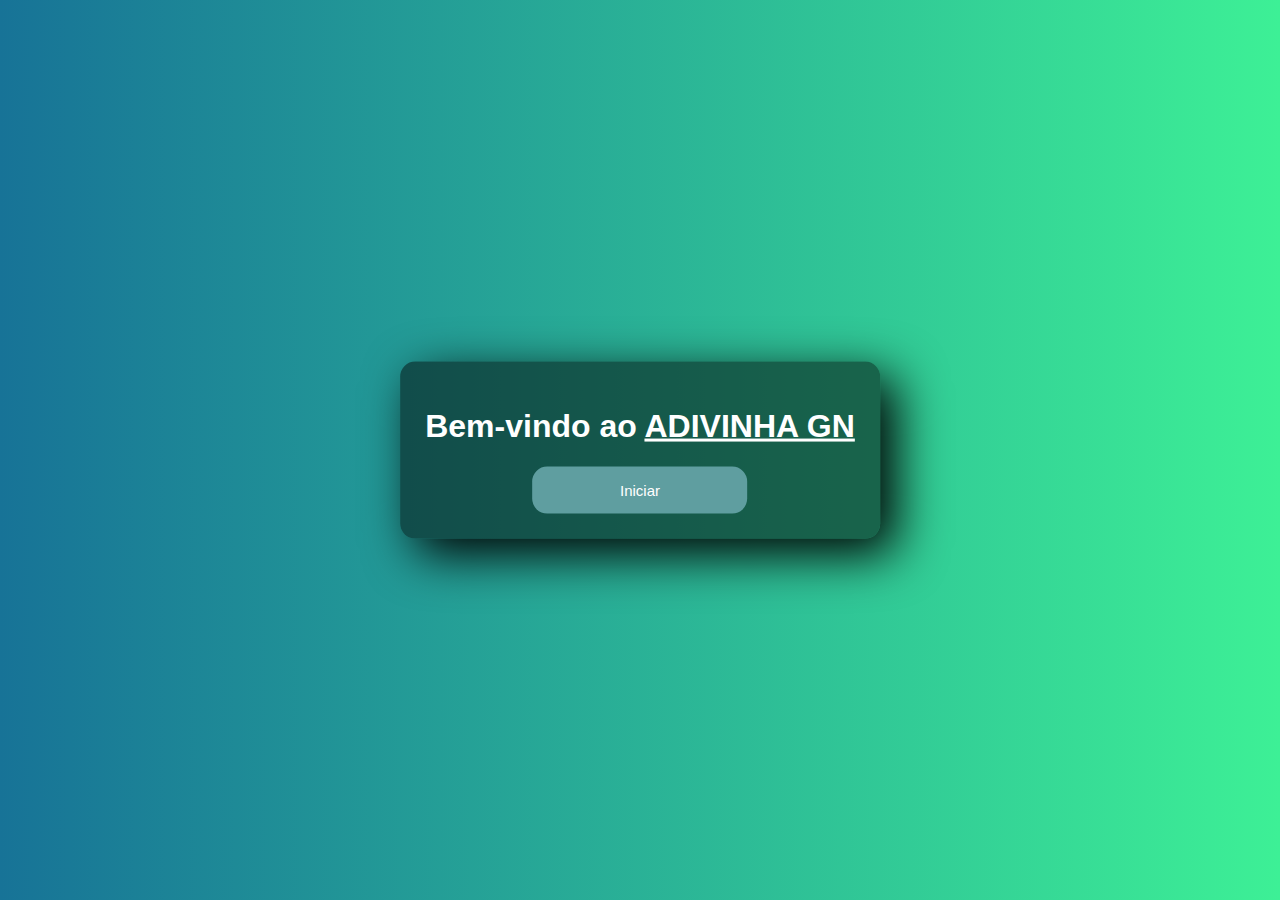
<file: tarefas-upf/jogo-adivinha/index.html>
<!DOCTYPE html>
<html lang="en">
<head>
    <meta charset="UTF-8">
    <meta http-equiv="X-UA-Compatible" content="IE=edge">
    <meta name="viewport" content="width=device-width, initial-scale=1.0">
    <title>Jogo do Adivinha | GN</title>
    <style>
        body{
            font-family:'Trebuchet MS', 'Lucida Sans Unicode', 'Lucida Grande', 'Lucida Sans', Arial, sans-serif;
            text-align: center;
            color: #fff;
            background-image: linear-gradient(to right, rgb(23, 115, 151), rgb(61, 240, 150));
        }
        .box-start,
        .box-choose,
        .box-nivel,
        .box-game,
        .box-finish{
            position: absolute;
            top: 50%;
            left: 50%;
            transform: translate(-50%,-50%);
            background-color: rgba(0, 0, 0, 0.5);
            padding: 25px;
            border-radius: 15px;
            box-shadow: 15px 15px 50px black;
        }
        .btn-start,
        .btn-nivel,
        .btn-aposta{
            border: none;
            outline: none;
            padding: 15px;
            background-color: cadetblue;
            font-size: 15px;
            color: white;
            cursor: pointer;
            border-radius: 15px;
        }
        .btn-start{
            width: 50%;
        }
        .btn-start:hover,
        .btn-nivel:hover,
        .btn-aposta:hover{
            background-color: cornflowerblue;

        }
        .box-choose,
        .box-nivel,
        .box-game,
        .box-finish{
            display: none;
        }
        .btn-play,
        .btn-reiniciar{
            border: none;
            border-radius: 15px;
            outline: none;
            color: white;
            padding: 15px;
            cursor: pointer;
            background-color: crimson;
        }
        .btn-play:hover,
        .btn-reiniciar:hover{
            background-color: darkred;
        }
        #aposta{
            border: none;
            background-color: rgba(0, 0, 0, 0.5);
            color: white;
            outline: none;
            padding: 15px;
            border-radius: 10px;
            font-size: 15px;
        }
    </style>
</head>
<body>
    <div class="box-start">
        <h1>Bem-vindo ao <u>ADIVINHA GN</u></h1>
        <button onclick="start()" class="btn-start">Iniciar</button>
    </div>
    <div class="box-choose">
        <h1 id="text-choose"></h1>
        <h3>Escolha um nível:</h3>
        <button class="btn-nivel" onclick="nivel(1)" title="15 TENTATIVAS">EASY</button>
        <button class="btn-nivel" onclick="nivel(2)" title="10 TENTATIVAS">MEDIUM</button>
        <button class="btn-nivel" onclick="nivel(3)" title="5 TENTATIVAS">HARD</button>
    </div>
    <div class="box-nivel">
        <h1 id="text-nivel"></h1>
        <h3 id="tempo-start"></h3>
    </div>
    <div class="box-game">
        <h1>Escolha um número entre 1 e 100:</h1>
        <input type="number" placeholder="Digite um número aqui" id="aposta">
        <button onclick="game()" class="btn-aposta">Enviar</button>
        <h3 id="numTentativas"></h3>
        <h3 id="status"></h3>
        <h3 id="pontos-reiniciar"></h3>
        <button class="btn-reiniciar" onclick="reiniciar()">Reiniciar jogo</button>
    </div>
    <div class="box-finish">
        <h1>Parabéns!! Você acertou</h1>
        <h2 id="text-pontos"></h2>
        <h2 id="text-numCerto"></h2>
        <h2 id="text-tentativas"></h2>
        <button class="btn-reiniciar" onclick="reiniciar()">Reiniciar jogo</button>
    </div>
    <!-- Jogo da adivinhação -->
    <!-- O número informado, é maior que o número à ser adivinhado -->
    <!-- O número informado, é menor que o número à ser adivinhado -->
    <!-- Parabéns você acertou -->
    <!-- Game over -->
    <!-- Tantas tentativas -->
    <!-- Níveis -> fácil 15 tentativas -> médio -> 10 tentativas -> hard -> 5 tentativas -->
    <!-- Informar o nome no início -->
    <!-- Mostrar quantas tentivas o cara tentou -->
    <!-- Mostrar quantos pontos -->
    <!-- Fazer um ranking -->
    <!-- Fazer fases, escolher um número entre 1 e 10, depois entre 1 e 30, depois entre 1 e 50 e por último entre 1 e 100 -->
</body>
</html>
<script>
    var aleatoryNumber;
    var nivelText;
    var tentativas;
    var tentativasTotal;
    var name;
    var aposta;
    var contagem = 0;
    function start() {
        window.name = prompt('Qual o seu nome ?');
        console.log(name);
        if(name == 'null' || name == null)
        {
            alert('Você só inicia o jogo quando digitar um nome!');
        }
        else if(name == '')
        {
            alert('Favor digite um nome!');
        }
        else
        {
            document.querySelector('.box-start').style.display = 'none';
            document.querySelector('.box-choose').style.display = 'block';
            document.querySelector('#text-choose').innerHTML = ('Olá ' + name + '! Muito bom ter você aqui ;)');
        }
    }
    function nivel(data)
    {
        if(data == 1)
        {
            // Fácil
            window.nivelText = 'EASY';
            window.tentativas = 15;
            window.tentativasTotal = 15;
        }
        else if(data == 2)
        {
            // Médio
            window.nivelText = 'MEDIUM';
            window.tentativas = 10;
            window.tentativasTotal = 10;
        }
        else
        {
            // Difícil
            window.nivelText = 'HARD';
            window.tentativas = 5;
            window.tentativasTotal = 5;
        }
        document.querySelector('.box-choose').style.display = 'none';
        document.querySelector('.box-nivel').style.display = 'block';
        document.querySelector('#text-nivel').innerHTML = ('Nível ' + nivelText + '! Você terá: ' + tentativas + ' tentativas ;)');
        var tempo = 3;
        var intervalo = setInterval(function(){
            console.log(tempo);
            document.querySelector('#tempo-start').innerHTML = 'Começando em: ' + tempo;
            tempo -= 1;
            if(tempo == -1)
            {
                document.querySelector('.box-nivel').style.display = 'none';
                document.querySelector('.box-game').style.display = 'block';
                document.querySelector('#numTentativas').innerHTML = ('Você ainda tem ' + tentativas + ' tentativas');
                clearInterval(intervalo);
                window.aleatoryNumber = 1 + Math.floor(Math.random() * 100);
                console.log('Número a ser acertado: ' + aleatoryNumber);
            }
        },1000);
    }
    function reiniciar()
    {
        window.aleatoryNumber= null;
        window.contagem = 0;
        window.nivelText = null;
        window.tentativas = null;
        window.aposta = document.querySelector('#aposta').value = '';
        document.querySelector('#status').innerHTML = '';
        document.querySelector('.box-game').style.display = 'none';
        document.querySelector('.box-finish').style.display = 'none';
        document.querySelector('.box-choose').style.display = 'block';
    }
    function game()
    {
        window.aposta = document.querySelector('#aposta').value;
        var status = document.querySelector('#status');
        var numTentativas = document.querySelector('#numTentativas');
        numTentativas.innerHTML = ('Você ainda tem ' + tentativas + ' tentativas');
        if(aposta == null || aposta == '')
        {
            alert('Digite um número!')
        }
        else if(aposta > 100)
        {
            alert('Digite um número menor que 101');
        }
        else if(aposta < 1)
        {
            alert('Digite um número maior que 0')
        }
        else
        {
            if(tentativas == 1)
            {
                status.innerHTML = 'Game over! Acabou as tentativas ;(';
                numTentativas.innerHTML = '';
                document.querySelector('.btn-reiniciar').style.display = 'none';
                document.querySelector('#pontos-reiniciar').innerHTML = 'Pontuação: 0';
            }
            else
            {
                tentativas -= 1;
                window.contagem += 1;
                if(aposta == aleatoryNumber)
                {
                    window.contagem -= 1;
                    var erroTent = tentativasTotal - contagem;
                    var pontuacao = (erroTent*100)/tentativasTotal;
                    document.querySelector('.box-game').style.display = 'none';
                    document.querySelector('.box-finish').style.display = 'block';
                    document.querySelector('#text-pontos').innerHTML = 'Pontuação: ' + pontuacao.toFixed(0) + '/100';
                    document.querySelector('#text-numCerto').innerHTML = 'Número correto: ' + aleatoryNumber;
                    document.querySelector('#text-tentativas').innerHTML = 'Erros: ' + contagem;
                    document.querySelector('#text-tentativas').style.color = 'red';
                    
                }
                else if(aposta > aleatoryNumber)
                {
                    status.innerHTML = 'ERROU! Digite um número menor';
                    status.style.color = 'blue';
                }
                else
                {
                    status.innerHTML = 'ERROU! Digite um número maior';
                    status.style.color = 'red';
                }
                numTentativas.innerHTML = ('Você ainda tem ' + tentativas + ' tentativas');
                console.log('Nível: ' + nivelText + ' | Tentativas: ' + tentativas + ' | Número a ser acertado: ' + aleatoryNumber);
                console.log('Aposta: ' + aposta);
            }
        }
    }
</script>
</file>
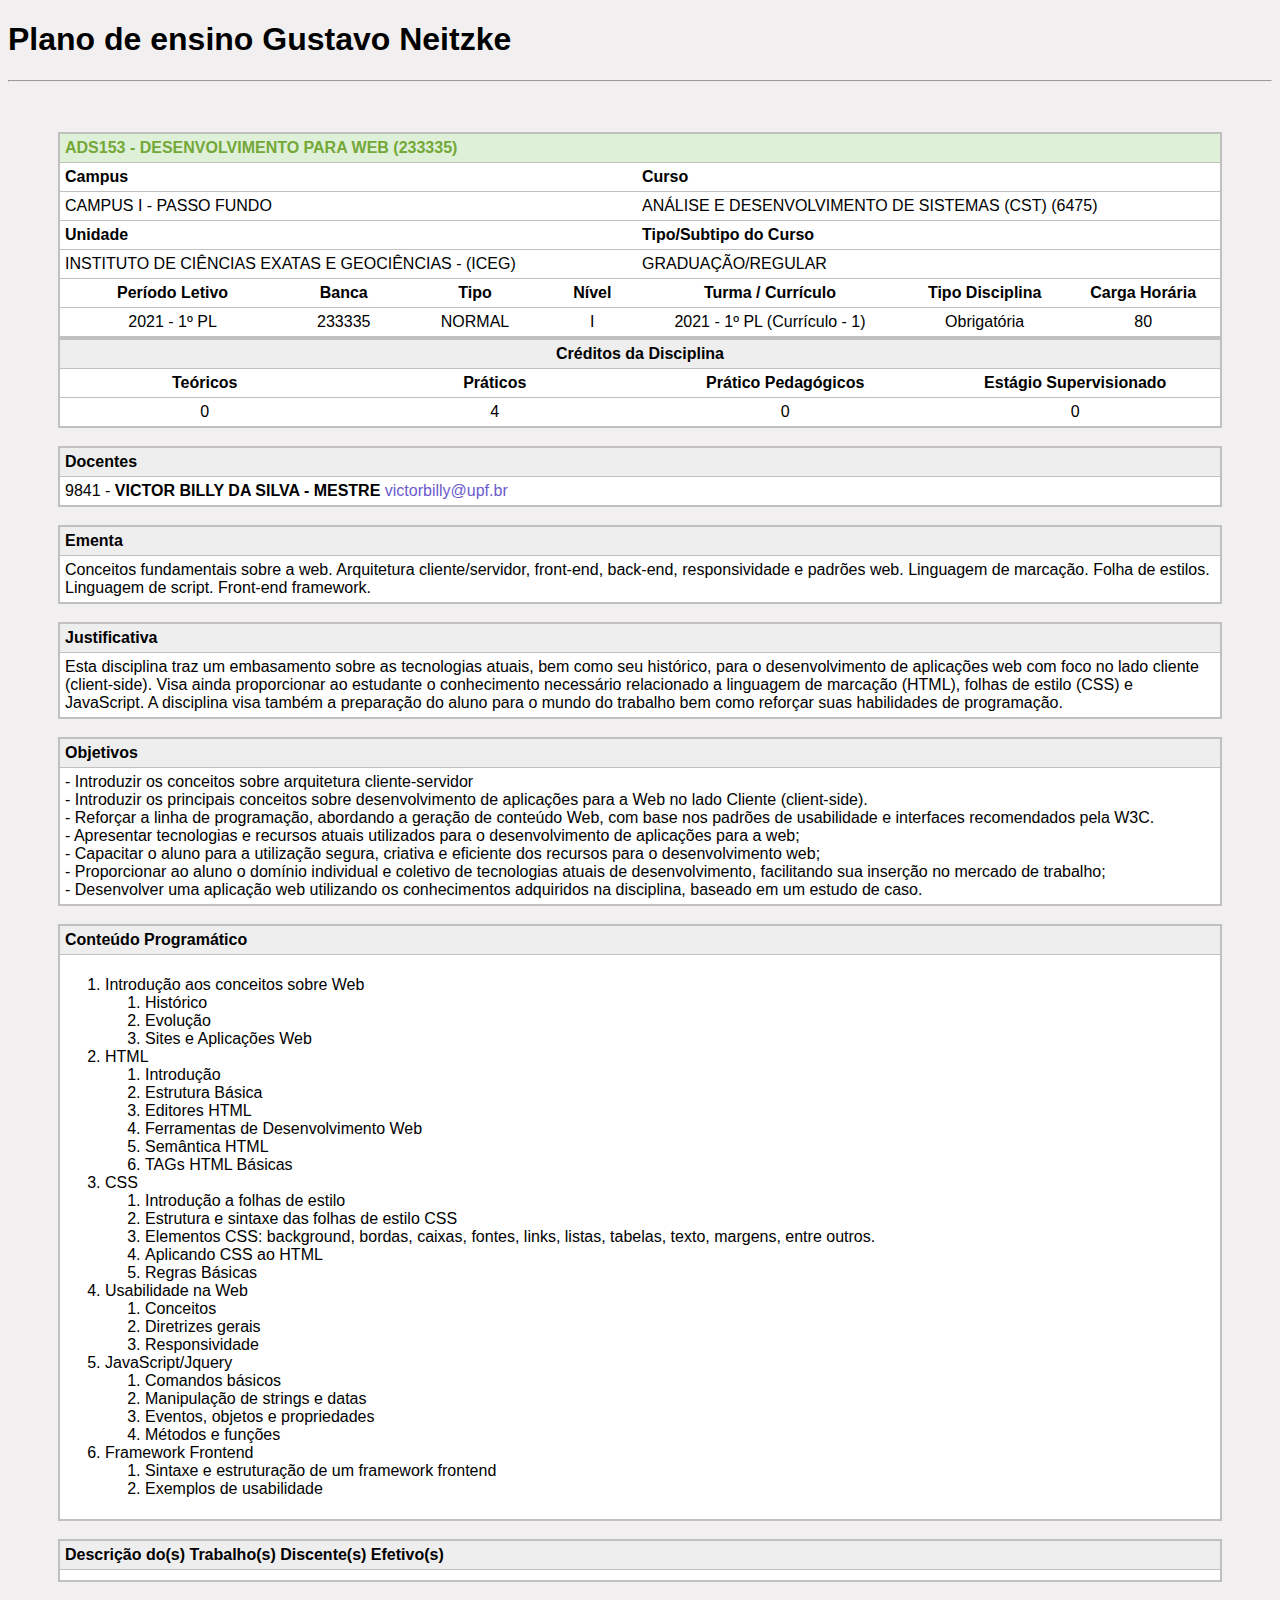
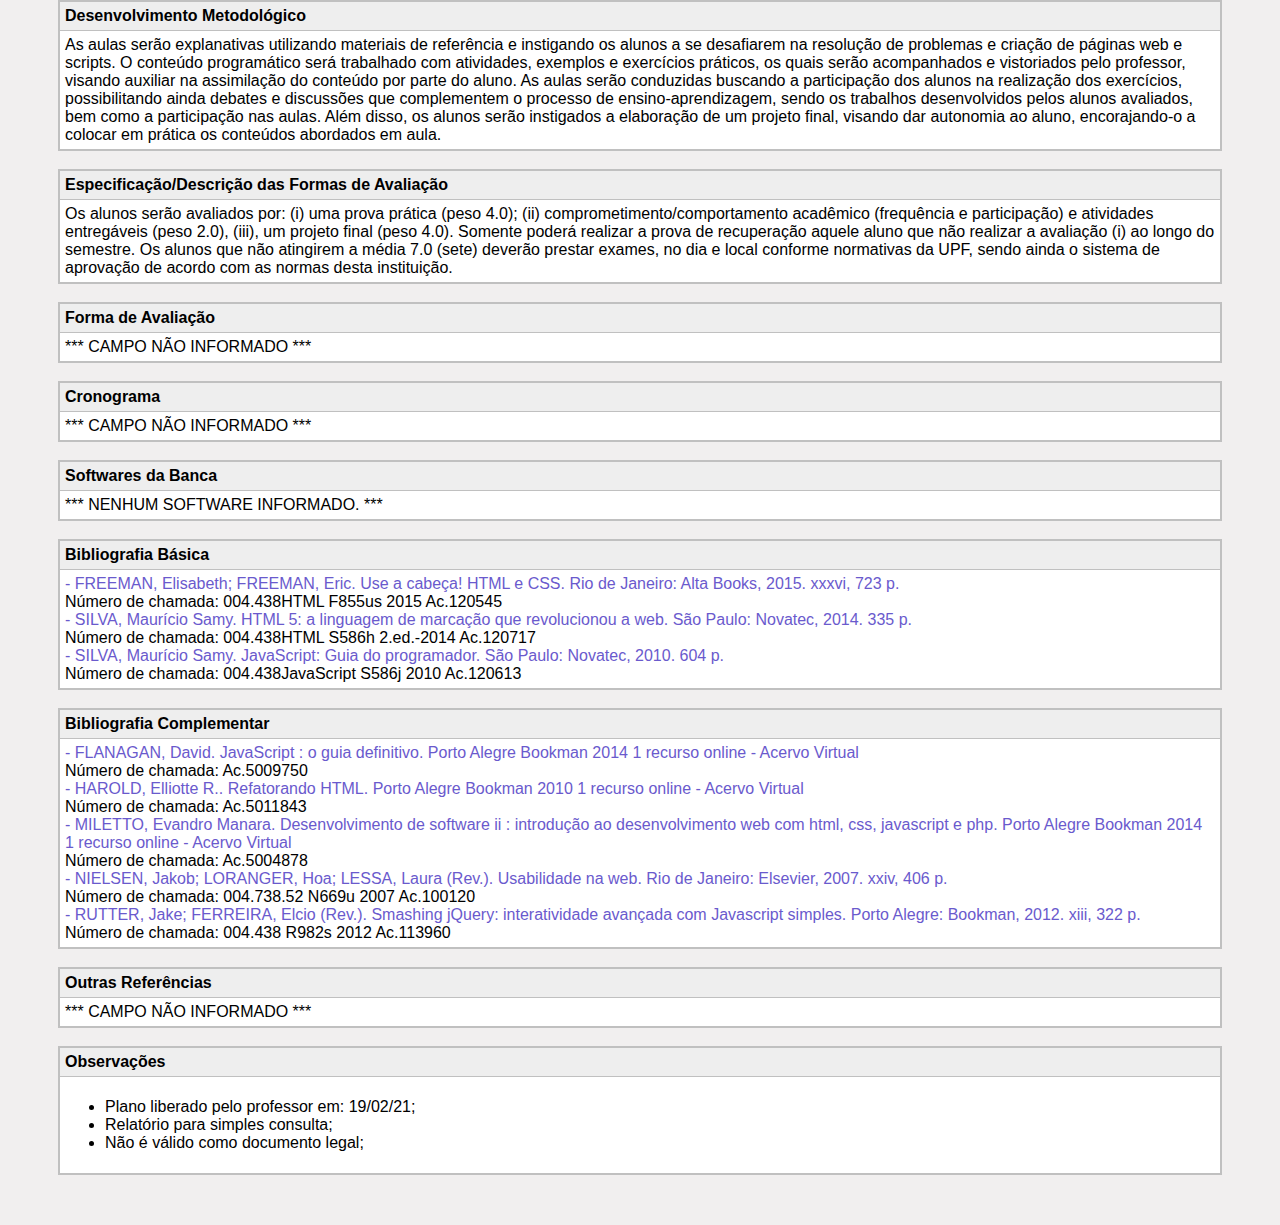
<file: tarefas-upf/plano-ensino/index.html>
<!DOCTYPE html>
<html lang="en">
<head>
    <meta charset="UTF-8">
    <meta http-equiv="X-UA-Compatible" content="IE=edge">
    <meta name="viewport" content="width=device-width, initial-scale=1.0">
    <title>Plano de Ensino | Gustavo Neitzke</title>
    <style>
        body{
            font-family: Arial, Helvetica, sans-serif;
            background-color: rgb(241, 239, 239);
        }
        .content{
            margin: 50px;
        }
        .table{
            width: 100%;
            border: 2px solid silver;
            border-collapse: collapse;
            background-color: #fff;
        }
        tr{
            border: 1px solid silver;
        }
        th,td{
            padding: 5px;
        }
        .title-main{
            background-color: #dff0d8;
            color: #73a839;
        }
        .bg-color{
            background-color: rgb(238, 238, 238);
        }
        a{
            color:slateblue;
            text-decoration: none;
        }
        a:hover{
            color: blue;
            text-decoration: underline;
        }
        .align-center{
            text-align: center;
        }
        .align-left{
            text-align: left;
        }
    </style>
</head>
<body>
    <h1>Plano de ensino Gustavo Neitzke</h1>
    <hr>
    <div class="content">
        <table class="table">
            <tr>
                <th colspan="7" class="title-main align-left">ADS153 - DESENVOLVIMENTO PARA WEB (233335)</th>
            </tr>
            <tr>
                <th colspan="4" class="align-left">Campus</th>
                <th colspan="3" class="align-left">Curso</th>
            </tr>
            <tr>
                <td colspan="4">CAMPUS I - PASSO FUNDO</td>
                <td colspan="3">ANÁLISE E DESENVOLVIMENTO DE SISTEMAS (CST) (6475)</td>
            </tr>
            <tr>
                <th colspan="4" class="align-left">Unidade</th>
                <th colspan="3" class="align-left">Tipo/Subtipo do Curso</th>
            </tr>
            <tr>
                <td colspan="4">INSTITUTO DE CIÊNCIAS EXATAS E GEOCIÊNCIAS - (ICEG)</td>
                <td colspan="3">GRADUAÇÃO/REGULAR</td>
            </tr>
            <tr>
                <th>Período Letivo</th>
                <th>Banca</th>
                <th>Tipo</th>
                <th>Nível</th>
                <th>Turma / Currículo</th>
                <th>Tipo Disciplina</th>
                <th>Carga Horária</th>
            </tr>
            <tr>
                <td class="align-center">2021 - 1º PL</td>
                <td class="align-center">233335</td>
                <td class="align-center">NORMAL</td>
                <td class="align-center">I</td>
                <td class="align-center">2021 - 1º PL (Currículo - 1) </td>
                <td class="align-center">Obrigatória </td>
                <td class="align-center">80</td>
            </tr>
            <table class="table">
                <tr>
                    <th colspan="4" class="bg-color">Créditos da Disciplina</th>
                </tr>
                <tr>
                    <th>Teóricos</th>
                    <th>Práticos</th>
                    <th>Prático Pedagógicos</th>
                    <th>Estágio Supervisionado</th>
                </tr>
                <tr>
                    <td class="align-center" width="25%">0</td>
                    <td class="align-center" width="25%">4</td>
                    <td class="align-center" width="25%">0</td>
                    <td class="align-center" width="25%">0</td>
                </tr>
            </table>
        </table>
        <br>
        <table class="table">
            <tr>
                <th class="bg-color align-left">Docentes</th>
            </tr>
            <tr>
                <td>9841 - <b>VICTOR BILLY DA SILVA - MESTRE</b> <a href="mailto:victorbilly@upf.br">victorbilly@upf.br</a></td>
            </tr>
        </table>
        <br>
        <table class="table">
            <tr>
                <th class="bg-color align-left">Ementa</th>
            </tr>
            <tr>
                <td>Conceitos fundamentais sobre a web. Arquitetura cliente/servidor, front-end, back-end, responsividade e padrões web. Linguagem de marcação. Folha de estilos. Linguagem de script. Front-end framework.</td>
            </tr>
        </table>
        <br>
        <table class="table">
            <tr>
                <th class="bg-color align-left">Justificativa</th>
            </tr>
            <tr>
                <td>Esta disciplina traz um embasamento sobre as tecnologias atuais, bem como seu histórico, para o desenvolvimento de aplicações web com foco no lado cliente (client-side). Visa ainda proporcionar ao estudante o conhecimento necessário relacionado a linguagem de marcação (HTML), folhas de estilo (CSS) e JavaScript. A disciplina visa também a preparação do aluno para o mundo do trabalho bem como reforçar suas habilidades de programação.</td>
            </tr>
        </table>
        <br>
        <table class="table">
            <tr>
                <th class="bg-color align-left">Objetivos</th>
            </tr>
            <tr>
                <td>
                    - Introduzir os conceitos sobre arquitetura cliente-servidor <br>
                    - Introduzir os principais conceitos sobre desenvolvimento de aplicações para a Web no lado Cliente (client-side).<br>
                    - Reforçar a linha de programação, abordando a geração de conteúdo Web, com base nos padrões de usabilidade e interfaces recomendados pela W3C.<br>
                    - Apresentar tecnologias e recursos atuais utilizados para o desenvolvimento de aplicações para a web;<br>
                    - Capacitar o aluno para a utilização segura, criativa e eficiente dos recursos para o desenvolvimento web;<br>
                    - Proporcionar ao aluno o domínio individual e coletivo de tecnologias atuais de desenvolvimento, facilitando sua inserção no mercado de trabalho;<br>
                    - Desenvolver uma aplicação web utilizando os conhecimentos adquiridos na disciplina, baseado em um estudo de caso.<br>
                </td>
            </tr>
        </table>
        <br>
        <table class="table">
            <tr>
                <th class="bg-color align-left">Conteúdo Programático</th>
            </tr>
            <tr>
                <td>
                    <ol>
                        <li>Introdução aos conceitos sobre Web</li>
                        <ol>
                            <li>Histórico</li>
                            <li>Evolução</li>
                            <li>Sites e Aplicações Web</li>
                        </ol>
                        <li>HTML</li>
                        <ol>
                            <li>Introdução</li>
                            <li>Estrutura Básica</li>
                            <li>Editores HTML</li>
                            <li>Ferramentas de Desenvolvimento Web</li>
                            <li>Semântica HTML</li>
                            <li>TAGs HTML Básicas</li>
                        </ol>
                        <li>CSS</li>
                        <ol>
                            <li>Introdução a folhas de estilo</li>
                            <li>Estrutura e sintaxe das folhas de estilo CSS</li>
                            <li>Elementos CSS: background, bordas, caixas, fontes, links, listas, tabelas, texto, margens, entre outros.</li>
                            <li>Aplicando CSS ao HTML</li>
                            <li>Regras Básicas</li>
                        </ol>
                        <li>Usabilidade na Web</li>
                        <ol>
                            <li>Conceitos</li>
                            <li>Diretrizes gerais</li>
                            <li>Responsividade</li>
                        </ol>
                        <li>JavaScript/Jquery</li>
                        <ol>
                            <li>Comandos básicos</li>
                            <li>Manipulação de strings e datas</li>
                            <li>Eventos, objetos e propriedades</li>
                            <li>Métodos e funções</li>
                        </ol>
                        <li>Framework Frontend</li>
                        <ol>
                            <li>Sintaxe e estruturação de um framework frontend</li>
                            <li>Exemplos de usabilidade</li>
                        </ol>
                    </ol>
                </td>
            </tr>
        </table>
        <br>
        <table class="table">
            <tr>
                <th class="bg-color align-left">Descrição do(s) Trabalho(s) Discente(s) Efetivo(s)</th>
            </tr>
            <tr>
                <td></td>
            </tr>
        </table>
        <br>
        <table class="table">
            <tr>
                <th class="bg-color align-left">Desenvolvimento Metodológico</th>
            </tr>
            <tr>
                <td>As aulas serão explanativas utilizando materiais de referência e instigando os alunos a se desafiarem na resolução de problemas e criação de páginas web e scripts. O conteúdo programático será trabalhado com atividades, exemplos e exercícios práticos, os quais serão acompanhados e vistoriados pelo professor, visando auxiliar na assimilação do conteúdo por parte do aluno. As aulas serão conduzidas buscando a participação dos alunos na realização dos exercícios, possibilitando ainda debates e discussões que complementem o processo de ensino-aprendizagem, sendo os trabalhos desenvolvidos pelos alunos avaliados, bem como a participação nas aulas. Além disso, os alunos serão instigados a elaboração de um projeto final, visando dar autonomia ao aluno, encorajando-o a colocar em prática os conteúdos abordados em aula.</td>
            </tr>
        </table>
        <br>
        <table class="table align-left">
            <tr>
                <th class="bg-color">Especificação/Descrição das Formas de Avaliação</th>
            </tr>
            <tr>
                <td>Os alunos serão avaliados por: (i) uma prova prática (peso 4.0); (ii) comprometimento/comportamento acadêmico (frequência e participação) e atividades entregáveis (peso 2.0), (iii), um projeto final (peso 4.0). Somente poderá realizar a prova de recuperação aquele aluno que não realizar a avaliação (i) ao longo do semestre. Os alunos que não atingirem a média 7.0 (sete) deverão prestar exames, no dia e local conforme normativas da UPF, sendo ainda o sistema de aprovação de acordo com as normas desta instituição.</td>
            </tr>
        </table>
        <br>
        <table class="table">
            <tr>
                <th class="bg-color align-left">Forma de Avaliação</th>
            </tr>
            <tr>
                <td>*** CAMPO NÃO INFORMADO ***</td>
            </tr>
        </table>
        <br>
        <table class="table">
            <tr>
                <th class="bg-color align-left">Cronograma</th>
            </tr>
            <tr>
                <td>*** CAMPO NÃO INFORMADO ***</td>
            </tr>
        </table>
        <br>
        <table class="table">
            <tr>
                <th class="bg-color align-left">Softwares da Banca</th>
            </tr>
            <tr>
                <td>*** NENHUM SOFTWARE INFORMADO. ***</td>
            </tr>
        </table>
        <br>
        <table class="table">
            <tr>
                <th class="bg-color align-left">Bibliografia Básica</th>
            </tr>
            <tr>
                <td>
                    <a href="https://secure.upf.br/apps/academico/aapa/consulta_acervo_biblio.php?codacervo=120545" target="_blank">- FREEMAN, Elisabeth; FREEMAN, Eric. Use a cabeça! HTML e CSS. Rio de Janeiro: Alta Books, 2015. xxxvi, 723 p.</a> <br>
                    Número de chamada: 004.438HTML F855us 2015 Ac.120545<br>
                    <a href="https://secure.upf.br/apps/academico/aapa/consulta_acervo_biblio.php?codacervo=120717" target="_blank">- SILVA, Maurício Samy. HTML 5: a linguagem de marcação que revolucionou a web. São Paulo: Novatec, 2014. 335 p.</a><br>
                    Número de chamada: 004.438HTML S586h 2.ed.-2014 Ac.120717<br>
                    <a href="https://secure.upf.br/apps/academico/aapa/consulta_acervo_biblio.php?codacervo=120613" target="_blank">- SILVA, Maurício Samy. JavaScript: Guia do programador. São Paulo: Novatec, 2010. 604 p.</a><br>
                    Número de chamada: 004.438JavaScript S586j 2010 Ac.120613
                </td>
            </tr>
        </table>
        <br>
        <table class="table">
            <tr>
                <th class="bg-color align-left">Bibliografia Complementar</th>
            </tr>
            <tr>
                <td>
                    <a href="https://secure.upf.br/apps/academico/aapa/consulta_acervo_biblio.php?codacervo=5009750" target="_blank">- FLANAGAN, David. JavaScript : o guia definitivo. Porto Alegre Bookman 2014 1 recurso online - Acervo Virtual</a><br>
                    Número de chamada: Ac.5009750<br>
                    <a href="https://secure.upf.br/apps/academico/aapa/consulta_acervo_biblio.php?codacervo=5011843" target="_blank">- HAROLD, Elliotte R.. Refatorando HTML. Porto Alegre Bookman 2010 1 recurso online - Acervo Virtual</a><br>
                    Número de chamada: Ac.5011843<br>
                    <a href="https://secure.upf.br/apps/academico/aapa/consulta_acervo_biblio.php?codacervo=5004878" target="_blank">- MILETTO, Evandro Manara. Desenvolvimento de software ii : introdução ao desenvolvimento web com html, css, javascript e php. Porto Alegre Bookman 2014 1 recurso online - Acervo Virtual</a><br>
                    Número de chamada: Ac.5004878<br>
                    <a href="https://secure.upf.br/apps/academico/aapa/consulta_acervo_biblio.php?codacervo=100120" target="_blank">- NIELSEN, Jakob; LORANGER, Hoa; LESSA, Laura (Rev.). Usabilidade na web. Rio de Janeiro: Elsevier, 2007. xxiv, 406 p.</a><br>
                    Número de chamada: 004.738.52 N669u 2007 Ac.100120<br>
                    <a href="https://secure.upf.br/apps/academico/aapa/consulta_acervo_biblio.php?codacervo=113960" target="_blank"> - RUTTER, Jake; FERREIRA, Elcio (Rev.). Smashing jQuery: interatividade avançada com Javascript simples. Porto Alegre: Bookman, 2012. xiii, 322 p.</a><br>
                    Número de chamada: 004.438 R982s 2012 Ac.113960
                </td>
            </tr>
        </table>
        <br>
        <table class="table">
            <tr>
                <th class="bg-color align-left">Outras Referências</th>
            </tr>
            <tr>
                <td>*** CAMPO NÃO INFORMADO ***</td>
            </tr>
        </table>
        <br>
        <table class="table">
            <tr>
                <th class="bg-color align-left">Observações</th>
            </tr>
            <tr>
                <td>
                    <ul>
                        <li>Plano liberado pelo professor em: 19/02/21;</li>
                        <li>Relatório para simples consulta;</li>
                        <li>Não é válido como documento legal;</li>
                    </ul>
                </td>
            </tr>
        </table>
    </div>
</body>
</html>
</file>
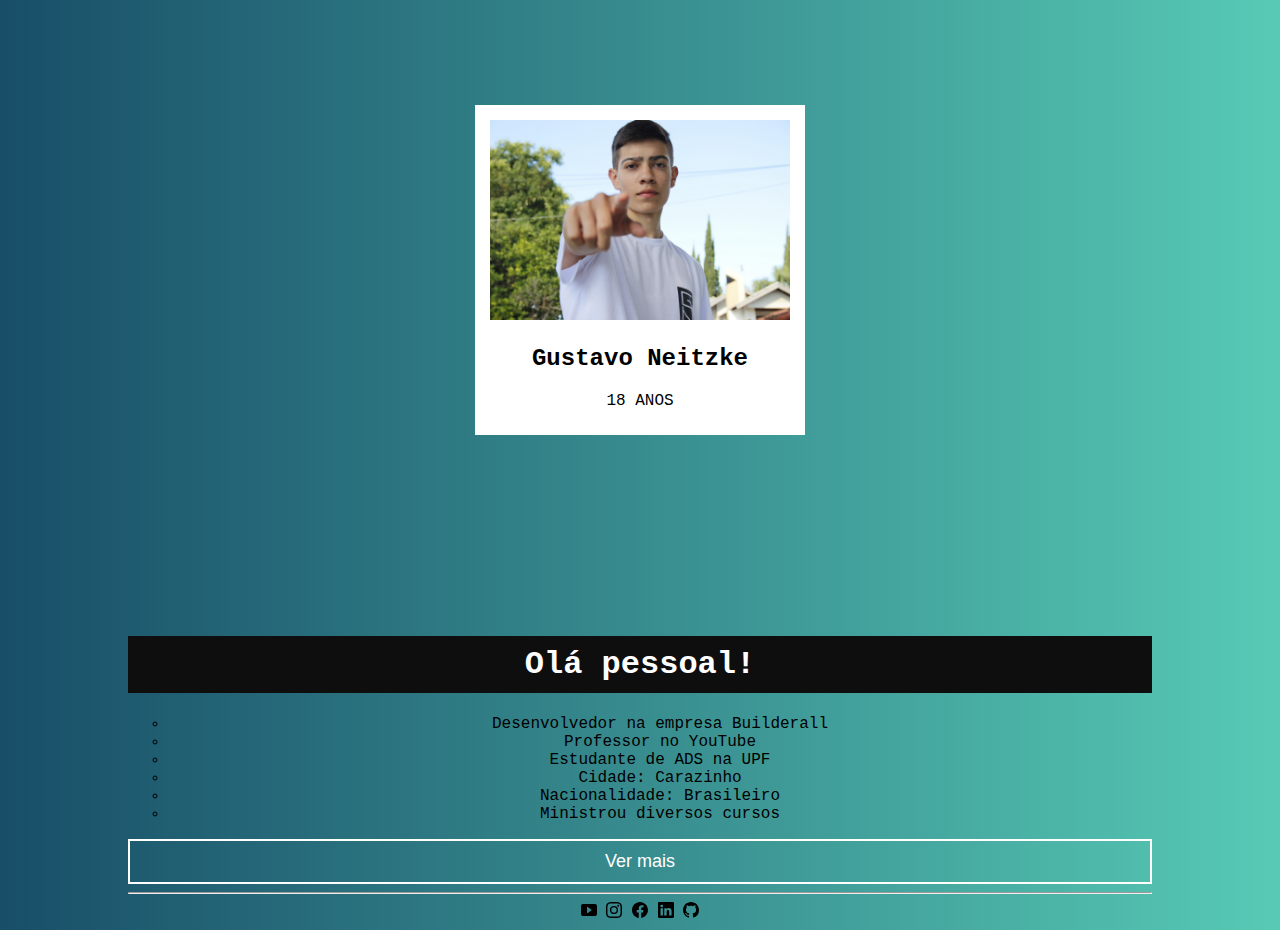
<file: tarefas-upf/portfolio/index.html>
<!DOCTYPE html>
<html lang="en">

<head>
  <meta http-equiv="X-UA-Compatible" content="IE=edge">
  <meta name="viewport" content="width=device-width, initial-scale=1.0">
  <link rel="stylesheet" href="styles.css">
  <title>Curriculo | Gustavo Neitzke</title>
</head>

<body>
  <div class="image">
    <img src="./perfil2.JPG" alt="Foto de Perfil">
    <h2>Gustavo Neitzke</h2>
    <p>18 ANOS</p>
  </div>
  <div class="content">
    <h1>Olá pessoal!</h1>
    <ul>
      <li class="list">Desenvolvedor na empresa Builderall</li>
      <li class="list">Professor no YouTube</li>
      <li class="list">Estudante de ADS na UPF</li>
      <li class="list">Cidade: Carazinho</li>
      <li class="list">Nacionalidade: Brasileiro</li>
      <li class="list">Ministrou diversos cursos</li>
    </ul>
    <button onclick="alerta()">Ver mais</button>
    <hr>
    <div class="bottom-link">
      <!-- YouTube -->
      <a class="link" href="https://www.youtube.com/gustavoneitzke" target="_blank">
        <svg xmlns="http://www.w3.org/2000/svg" width="16" height="16" fill="currentColor" class="bi bi-play-btn-fill"
          viewBox="0 0 16 16">
          <path
            d="M0 12V4a2 2 0 0 1 2-2h12a2 2 0 0 1 2 2v8a2 2 0 0 1-2 2H2a2 2 0 0 1-2-2zm6.79-6.907A.5.5 0 0 0 6 5.5v5a.5.5 0 0 0 .79.407l3.5-2.5a.5.5 0 0 0 0-.814l-3.5-2.5z" />
        </svg>
      </a>
      <!-- Instagram -->
      <a class="link" href="https://www.instagram.com/gutoneitzke/?hl=pt-br" target="_blank">
        <svg xmlns="http://www.w3.org/2000/svg" width="16" height="16" fill="currentColor" class="bi bi-instagram"
          viewBox="0 0 16 16">
          <path
            d="M8 0C5.829 0 5.556.01 4.703.048 3.85.088 3.269.222 2.76.42a3.917 3.917 0 0 0-1.417.923A3.927 3.927 0 0 0 .42 2.76C.222 3.268.087 3.85.048 4.7.01 5.555 0 5.827 0 8.001c0 2.172.01 2.444.048 3.297.04.852.174 1.433.372 1.942.205.526.478.972.923 1.417.444.445.89.719 1.416.923.51.198 1.09.333 1.942.372C5.555 15.99 5.827 16 8 16s2.444-.01 3.298-.048c.851-.04 1.434-.174 1.943-.372a3.916 3.916 0 0 0 1.416-.923c.445-.445.718-.891.923-1.417.197-.509.332-1.09.372-1.942C15.99 10.445 16 10.173 16 8s-.01-2.445-.048-3.299c-.04-.851-.175-1.433-.372-1.941a3.926 3.926 0 0 0-.923-1.417A3.911 3.911 0 0 0 13.24.42c-.51-.198-1.092-.333-1.943-.372C10.443.01 10.172 0 7.998 0h.003zm-.717 1.442h.718c2.136 0 2.389.007 3.232.046.78.035 1.204.166 1.486.275.373.145.64.319.92.599.28.28.453.546.598.92.11.281.24.705.275 1.485.039.843.047 1.096.047 3.231s-.008 2.389-.047 3.232c-.035.78-.166 1.203-.275 1.485a2.47 2.47 0 0 1-.599.919c-.28.28-.546.453-.92.598-.28.11-.704.24-1.485.276-.843.038-1.096.047-3.232.047s-2.39-.009-3.233-.047c-.78-.036-1.203-.166-1.485-.276a2.478 2.478 0 0 1-.92-.598 2.48 2.48 0 0 1-.6-.92c-.109-.281-.24-.705-.275-1.485-.038-.843-.046-1.096-.046-3.233 0-2.136.008-2.388.046-3.231.036-.78.166-1.204.276-1.486.145-.373.319-.64.599-.92.28-.28.546-.453.92-.598.282-.11.705-.24 1.485-.276.738-.034 1.024-.044 2.515-.045v.002zm4.988 1.328a.96.96 0 1 0 0 1.92.96.96 0 0 0 0-1.92zm-4.27 1.122a4.109 4.109 0 1 0 0 8.217 4.109 4.109 0 0 0 0-8.217zm0 1.441a2.667 2.667 0 1 1 0 5.334 2.667 2.667 0 0 1 0-5.334z" />
        </svg>
      </a>
      <!-- Facebook -->
      <a class="link" href="https://www.facebook.com/profile.php?id=100008324534002" target="_blank">
        <svg xmlns="http://www.w3.org/2000/svg" width="16" height="16" fill="currentColor" class="bi bi-facebook"
          viewBox="0 0 16 16">
          <path
            d="M16 8.049c0-4.446-3.582-8.05-8-8.05C3.58 0-.002 3.603-.002 8.05c0 4.017 2.926 7.347 6.75 7.951v-5.625h-2.03V8.05H6.75V6.275c0-2.017 1.195-3.131 3.022-3.131.876 0 1.791.157 1.791.157v1.98h-1.009c-.993 0-1.303.621-1.303 1.258v1.51h2.218l-.354 2.326H9.25V16c3.824-.604 6.75-3.934 6.75-7.951z" />
        </svg>
      </a>
      <!-- Linkedin -->
      <a class="link" href="https://www.linkedin.com/in/gustavo-neitzke" target="_blank">
        <svg xmlns="http://www.w3.org/2000/svg" width="16" height="16" fill="currentColor" class="bi bi-linkedin"
          viewBox="0 0 16 16">
          <path
            d="M0 1.146C0 .513.526 0 1.175 0h13.65C15.474 0 16 .513 16 1.146v13.708c0 .633-.526 1.146-1.175 1.146H1.175C.526 16 0 15.487 0 14.854V1.146zm4.943 12.248V6.169H2.542v7.225h2.401zm-1.2-8.212c.837 0 1.358-.554 1.358-1.248-.015-.709-.52-1.248-1.342-1.248-.822 0-1.359.54-1.359 1.248 0 .694.521 1.248 1.327 1.248h.016zm4.908 8.212V9.359c0-.216.016-.432.08-.586.173-.431.568-.878 1.232-.878.869 0 1.216.662 1.216 1.634v3.865h2.401V9.25c0-2.22-1.184-3.252-2.764-3.252-1.274 0-1.845.7-2.165 1.193v.025h-.016a5.54 5.54 0 0 1 .016-.025V6.169h-2.4c.03.678 0 7.225 0 7.225h2.4z" />
        </svg>
      </a>
      <!-- GitHub -->
      <a class="link" href="https://github.com/Gutoneitzke" target="_blank">
        <svg xmlns="http://www.w3.org/2000/svg" width="16" height="16" fill="currentColor" class="bi bi-github"
          viewBox="0 0 16 16">
          <path
            d="M8 0C3.58 0 0 3.58 0 8c0 3.54 2.29 6.53 5.47 7.59.4.07.55-.17.55-.38 0-.19-.01-.82-.01-1.49-2.01.37-2.53-.49-2.69-.94-.09-.23-.48-.94-.82-1.13-.28-.15-.68-.52-.01-.53.63-.01 1.08.58 1.23.82.72 1.21 1.87.87 2.33.66.07-.52.28-.87.51-1.07-1.78-.2-3.64-.89-3.64-3.95 0-.87.31-1.59.82-2.15-.08-.2-.36-1.02.08-2.12 0 0 .67-.21 2.2.82.64-.18 1.32-.27 2-.27.68 0 1.36.09 2 .27 1.53-1.04 2.2-.82 2.2-.82.44 1.1.16 1.92.08 2.12.51.56.82 1.27.82 2.15 0 3.07-1.87 3.75-3.65 3.95.29.25.54.73.54 1.48 0 1.07-.01 1.93-.01 2.2 0 .21.15.46.55.38A8.012 8.012 0 0 0 16 8c0-4.42-3.58-8-8-8z" />
        </svg>
      </a>
    </div>
  </div>
</body>
<script>
  function alerta()
  {
    alert('Sem novidades no momento!');
  }
</script>

</html>
</file>
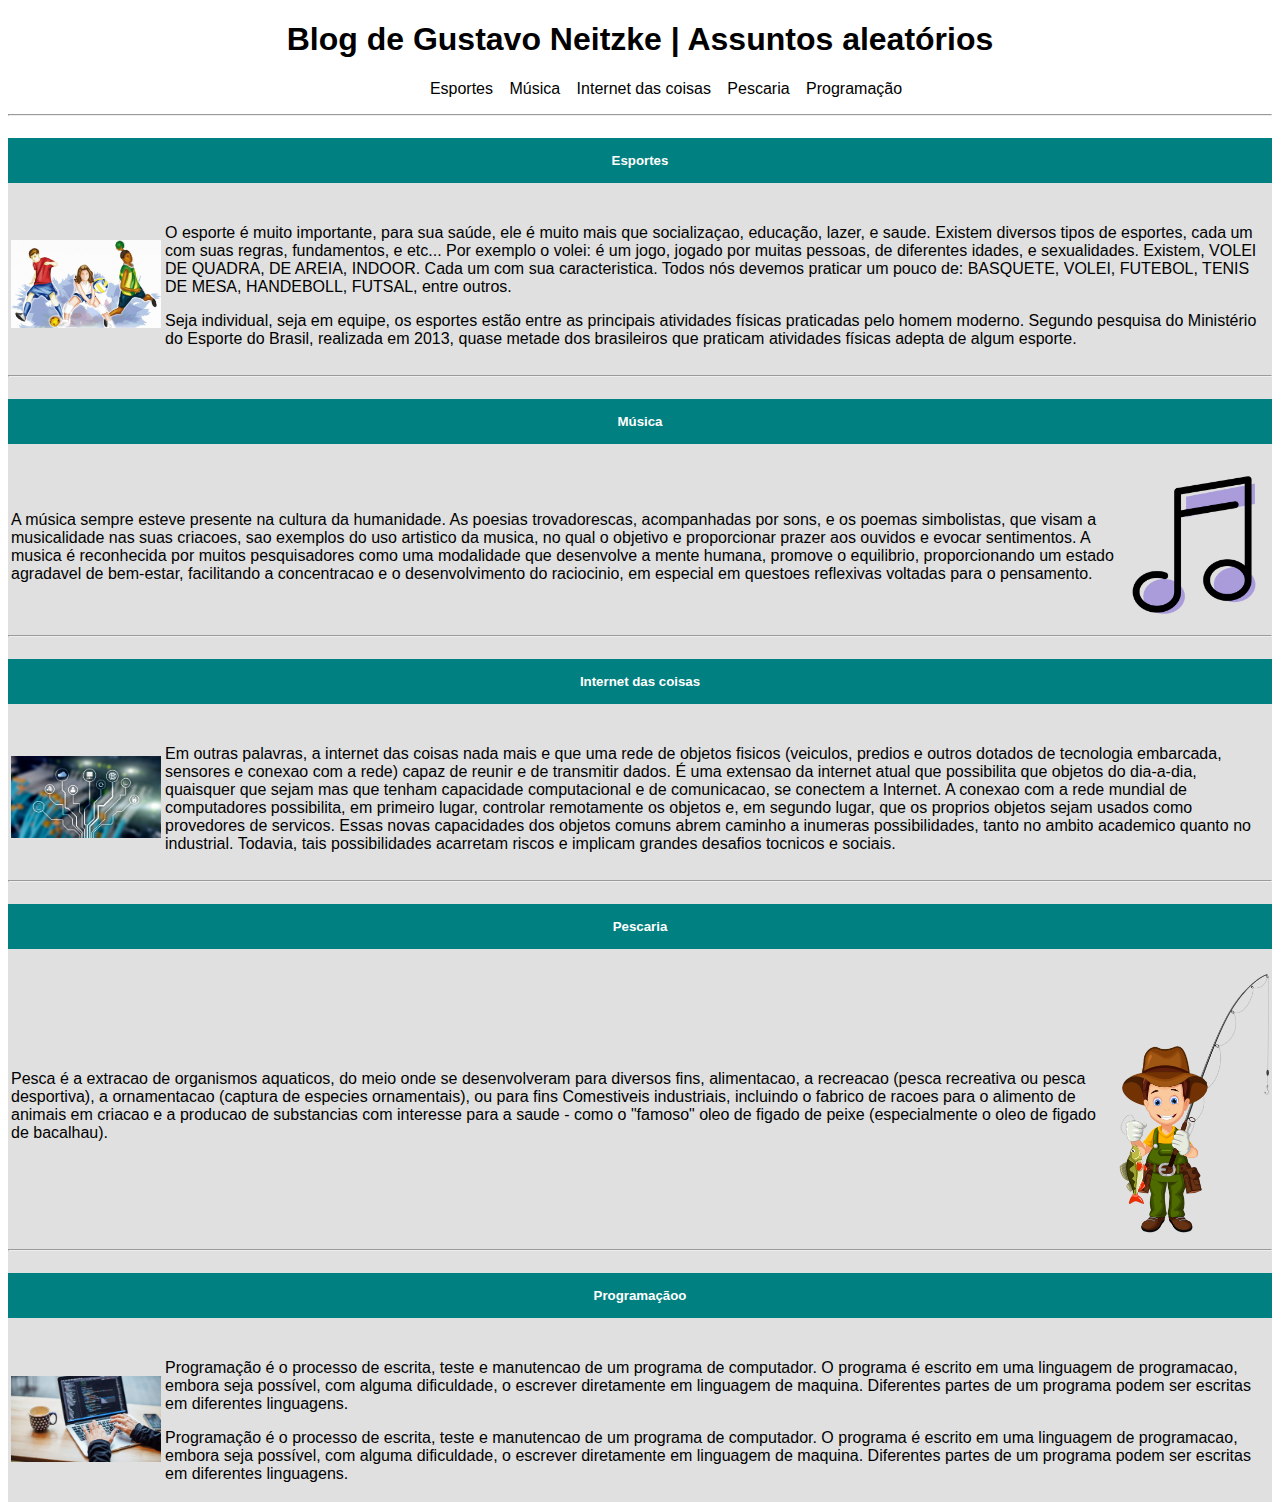
<file: tarefas-upf/top-five/index.html>
<!DOCTYPE html>
<html lang="en">

<head>
    <meta http-equiv="X-UA-Compatible" content="IE=edge">
    <meta name="viewport" content="width=device-width, initial-scale=1.0">
    <link rel="stylesheet" href="stylestopfive.css">
    <title>Tema UPF</title>
</head>

<body>
    <div class="menu">
        <h1>Blog de Gustavo Neitzke | Assuntos aleatórios</h1>
        <ul>
            <li>
                <a href="#esportes">Esportes</a>
            </li>
            <li>
                <a href="#musica">Música</a>
            </li>
            <li>
                <a href="#internetCoisas">Internet das coisas</a>
            </li>
            <li>
                <a href="#pescaria">Pescaria</a>
            </li>
            <li>
                <a href="#programacao">Programação</a>
            </li>
        </ul>
    </div>
    <hr>
    <div class="content">
        <div id="esportes">
            <div>
                <h5>Esportes</h5>
                <table>
                    <tr>
                        <td><img src="esporte.jpg" alt="Foto de esportes" style="max-width: 150px;"></td>
                        <td>
                            <p>O esporte é muito importante, para sua saúde, ele é muito mais que socializaçao,
                                educação, lazer, e
                                saude. Existem diversos tipos de esportes, cada um com suas regras, fundamentos, e
                                etc... Por
                                exemplo o volei: é um jogo, jogado por muitas pessoas, de diferentes idades, e
                                sexualidades.
                                Existem, VOLEI DE QUADRA, DE AREIA, INDOOR. Cada um com sua caracteristica. Todos nós
                                devemos
                                praticar um pouco de: BASQUETE, VOLEI, FUTEBOL, TENIS DE MESA, HANDEBOLL, FUTSAL, entre
                                outros.</p>
                            <p>Seja individual, seja em equipe, os esportes estão entre as principais atividades físicas
                                praticadas
                                pelo homem moderno. Segundo pesquisa do Ministério do Esporte do Brasil, realizada em
                                2013, quase
                                metade dos brasileiros que praticam atividades físicas adepta de algum esporte.</p>
                        </td>
                    </tr>
                </table>
            </div>
        </div>
        <hr>
        <div id="musica">
            <div>
                <h5>Música</h5>
                <table>
                    <tr>
                        <td>
                            <p>A música sempre esteve presente na cultura da humanidade. As poesias trovadorescas,
                                acompanhadas por
                                sons, e os poemas simbolistas, que visam a musicalidade nas suas criacoes, sao exemplos
                                do uso
                                artistico da musica, no qual o objetivo e proporcionar prazer aos ouvidos e evocar
                                sentimentos.
                                A musica é reconhecida por muitos pesquisadores como uma modalidade que desenvolve a
                                mente humana,
                                promove o equilibrio, proporcionando um estado agradavel de bem-estar, facilitando a
                                concentracao e
                                o desenvolvimento do raciocinio, em especial em questoes reflexivas voltadas para o
                                pensamento.</p>
                        </td>
                        <td>
                            <img src="musica.png" alt="ícone de música" style="max-width: 150px;">
                        </td>
                    </tr>
                </table>
            </div>
        </div>
        <hr>
        <div id="internetCoisas">
            <div>
                <h5>Internet das coisas</h5>
                <table>
                    <tr>
                        <td>
                            <img src="tecnologia.png" alt="Foto tecnologia" style="max-width: 150px;">
                        </td>
                        <td>
                            <p>Em outras palavras, a internet das coisas nada mais e que uma rede de objetos fisicos
                                (veiculos,
                                predios e outros dotados de tecnologia embarcada, sensores e conexao com a rede) capaz
                                de reunir e
                                de transmitir dados. É uma extensao da internet atual que possibilita que objetos do
                                dia-a-dia,
                                quaisquer que sejam mas que tenham capacidade computacional e de comunicacao, se
                                conectem a
                                Internet. A conexao com a rede mundial de computadores possibilita, em primeiro lugar,
                                controlar
                                remotamente os objetos e, em segundo lugar, que os proprios objetos sejam usados como
                                provedores de
                                servicos. Essas novas capacidades dos objetos comuns abrem caminho a inumeras
                                possibilidades, tanto
                                no ambito academico quanto no industrial. Todavia, tais possibilidades acarretam riscos
                                e implicam
                                grandes desafios tocnicos e sociais.</p>
                        </td>
                    </tr>
                </table>
            </div>
        </div>
        <hr>
        <div id="pescaria">
            <div>
                <h5>Pescaria</h5>
                <table>
                    <tr>
                        <td>
                            <p>Pesca é a extracao de organismos aquaticos, do meio onde se desenvolveram para diversos
                                fins,
                                alimentacao, a recreacao (pesca recreativa ou pesca desportiva), a ornamentacao (captura
                                de especies
                                ornamentais), ou para fins Comestiveis industriais, incluindo o fabrico de racoes para o
                                alimento de
                                animais em criacao e a producao de substancias com interesse para a saude - como o
                                "famoso" oleo de
                                figado de peixe (especialmente o oleo de figado de bacalhau).</p>
                        </td>
                        <td>
                            <img src="pescador.png" alt="Pescador" style="max-width: 150px;">
                        </td>
                    </tr>
                </table>
            </div>
        </div>
        <hr>
        <div id="programacao">
            <div>
                <h5>Programaçãoo</h5>
                <table>
                    <tr>
                        <td><img src="programador.jpg" alt="Foto de um programador" style="max-width: 150px;"></td>
                        <td>
                            <p>Programação é o processo de escrita, teste e manutencao de um programa de computador. O
                                programa é
                                escrito em uma linguagem de programacao, embora seja possível, com alguma dificuldade, o
                                escrever
                                diretamente em linguagem de maquina. Diferentes partes de um programa podem ser escritas
                                em
                                diferentes linguagens.</p>
                            <p>Programação é o processo de escrita, teste e manutencao de um programa de computador. O
                                programa é
                                escrito em uma linguagem de programacao, embora seja possível, com alguma dificuldade, o
                                escrever
                                diretamente em linguagem de maquina. Diferentes partes de um programa podem ser escritas
                                em
                                diferentes linguagens.</p>
                        </td>
                    </tr>
                </table>
            </div>
        </div>
    </div>
</body>

</html>
</file>
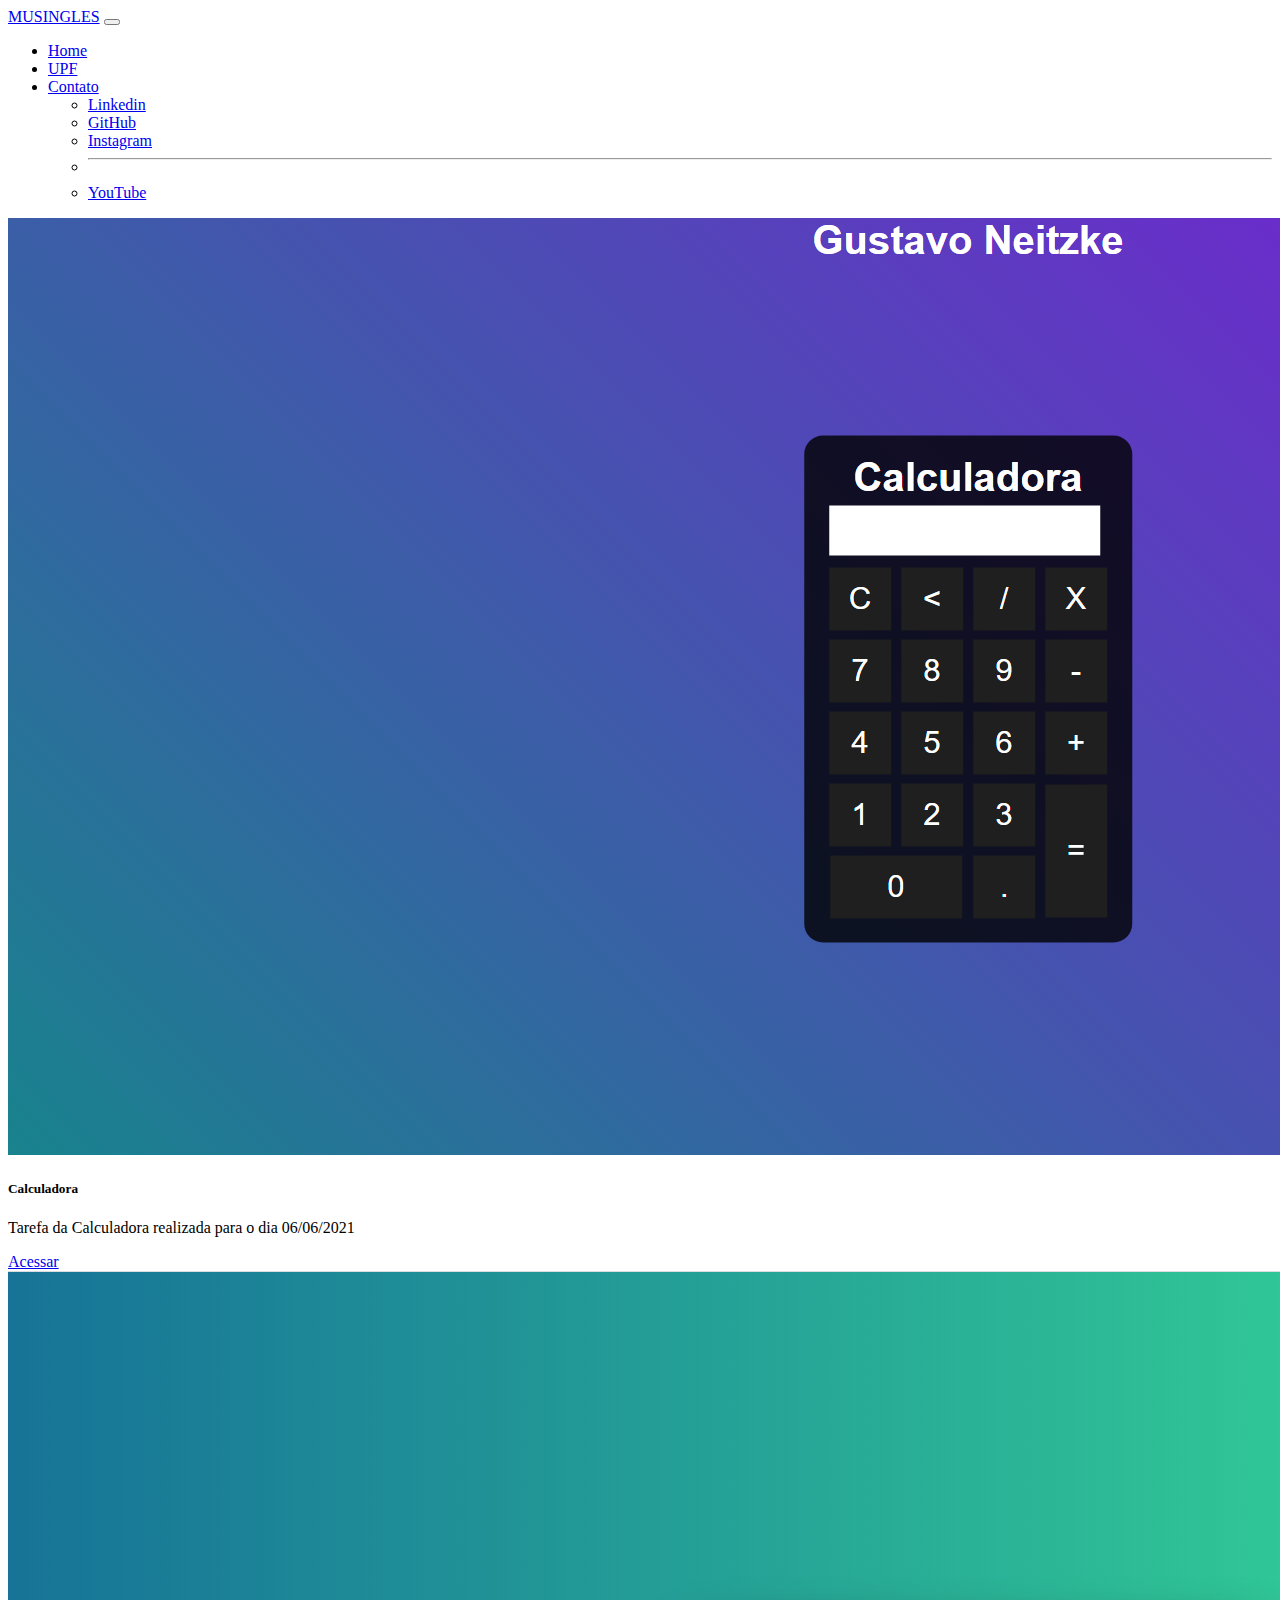
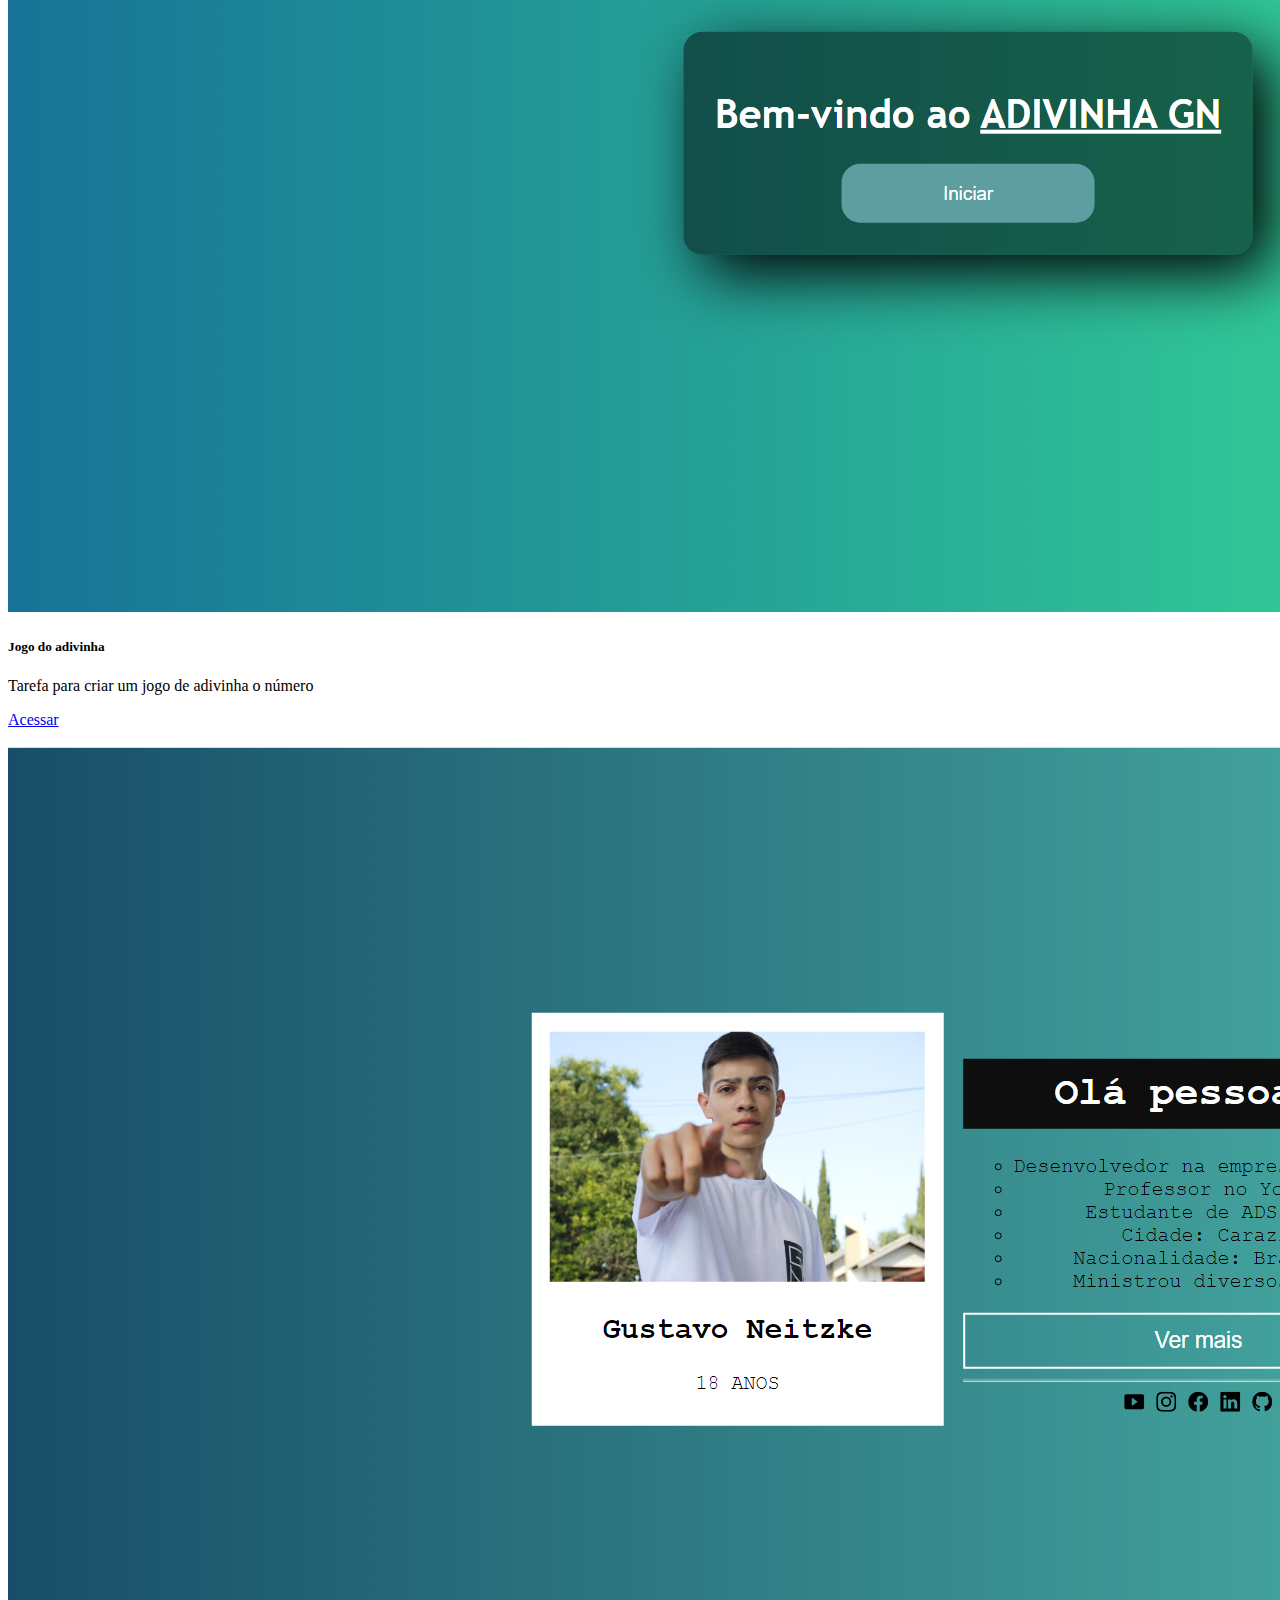
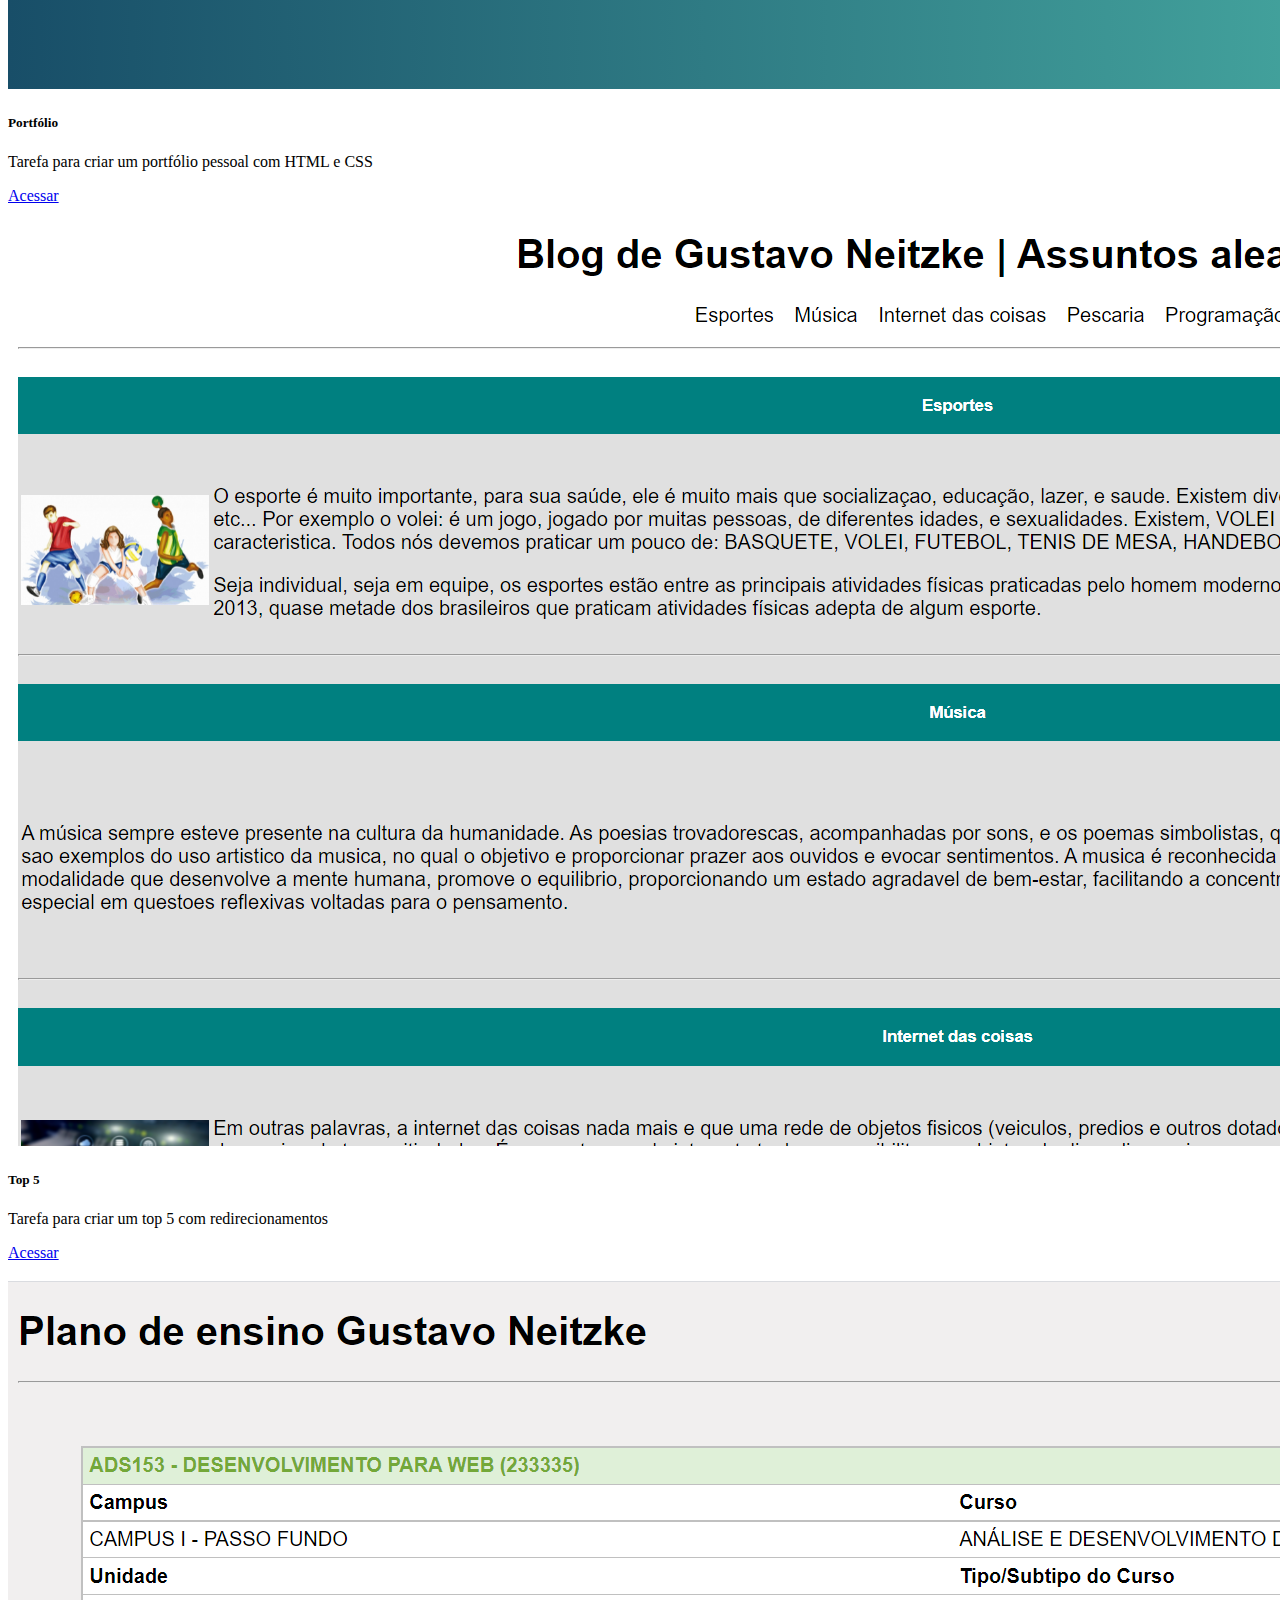
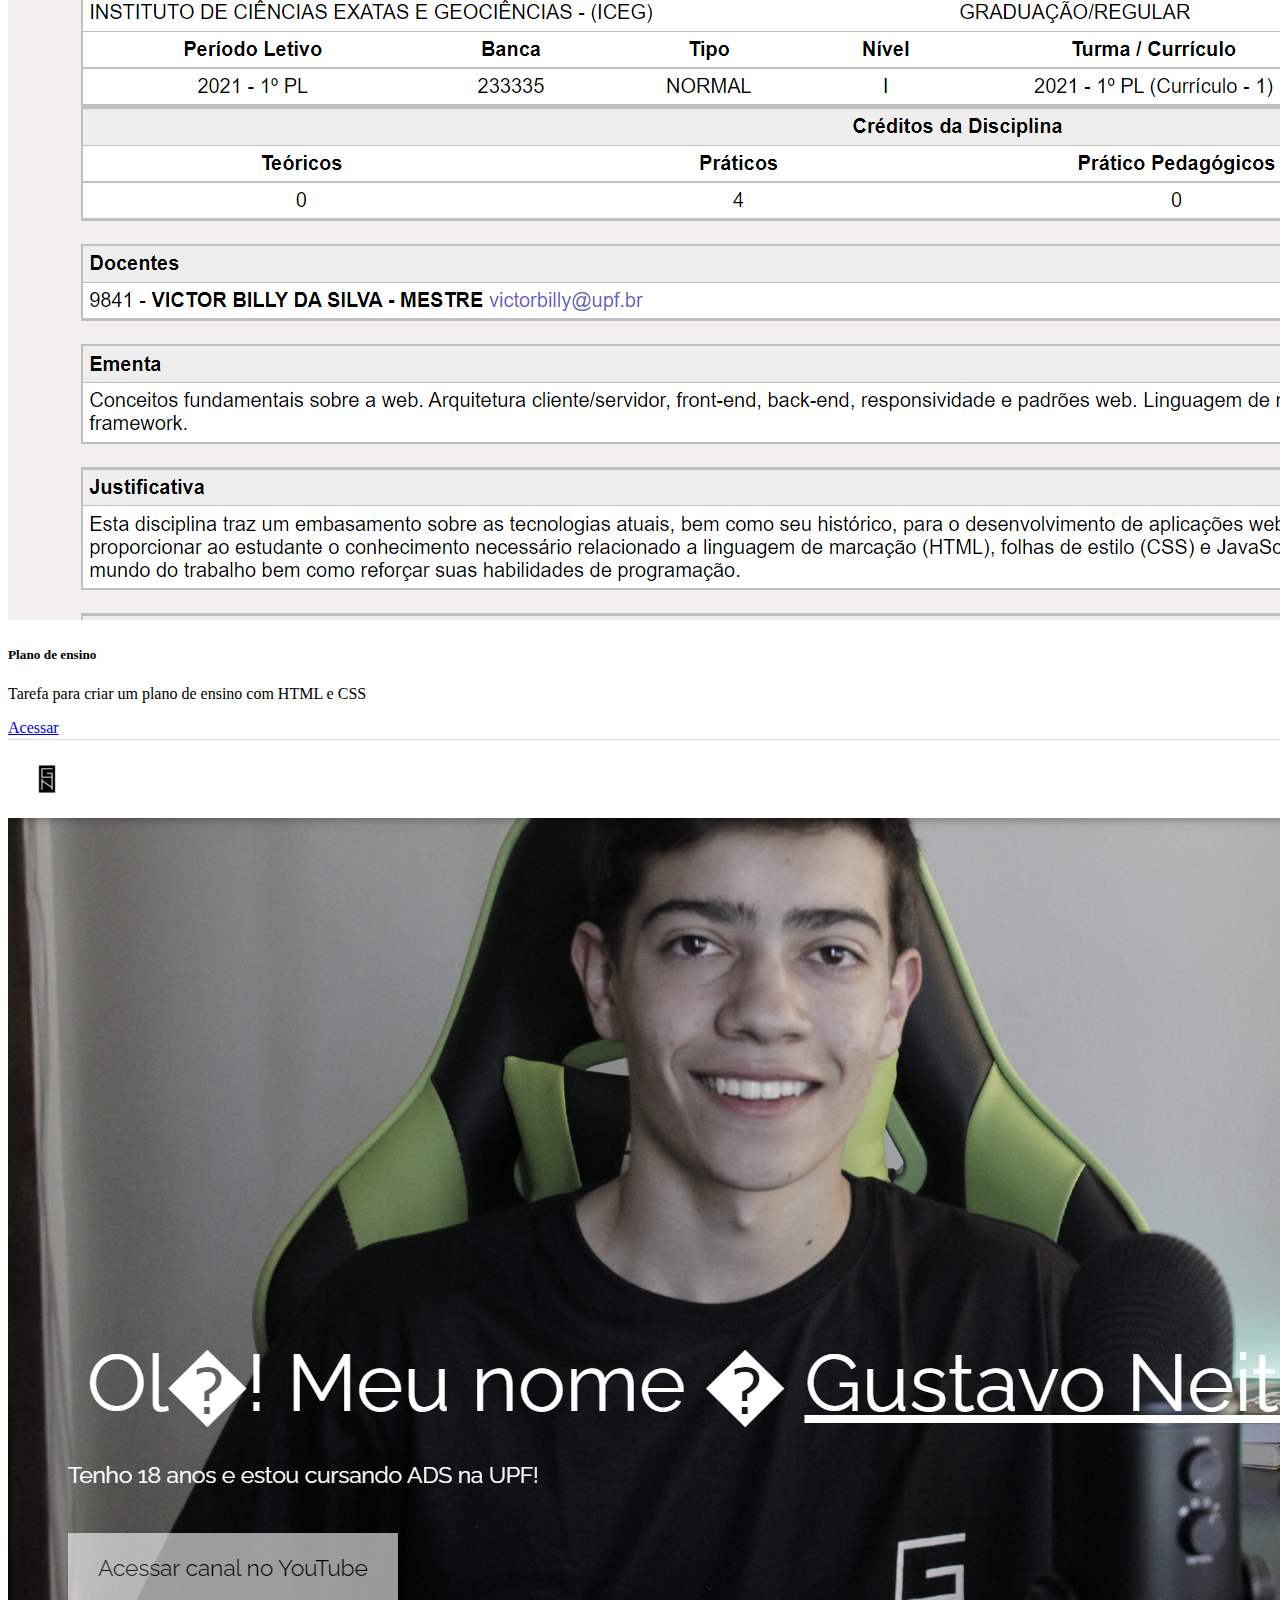
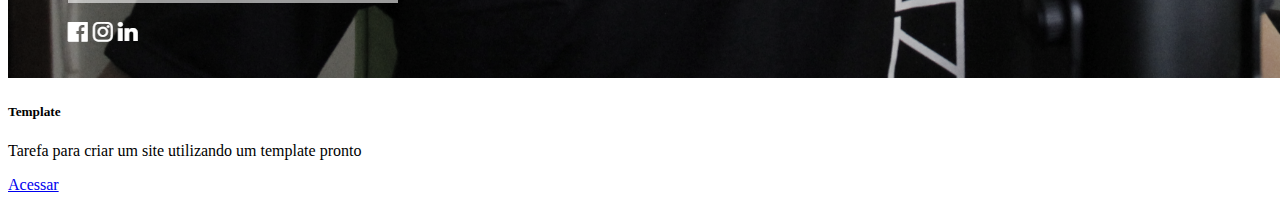
<file: upf.html>
<!DOCTYPE html>
<html lang="en">
<head>
    <meta charset="UTF-8">
    <meta http-equiv="X-UA-Compatible" content="IE=edge">
    <meta name="viewport" content="width=device-width, initial-scale=1.0">
    <link href="https://cdn.jsdelivr.net/npm/bootstrap@5.0.2/dist/css/bootstrap.min.css" rel="stylesheet" integrity="sha384-EVSTQN3/azprG1Anm3QDgpJLIm9Nao0Yz1ztcQTwFspd3yD65VohhpuuCOmLASjC" crossorigin="anonymous">
    <script src="https://cdn.jsdelivr.net/npm/@popperjs/core@2.9.2/dist/umd/popper.min.js" integrity="sha384-IQsoLXl5PILFhosVNubq5LC7Qb9DXgDA9i+tQ8Zj3iwWAwPtgFTxbJ8NT4GN1R8p" crossorigin="anonymous"></script>
    <script src="https://cdn.jsdelivr.net/npm/bootstrap@5.0.2/dist/js/bootstrap.min.js" integrity="sha384-cVKIPhGWiC2Al4u+LWgxfKTRIcfu0JTxR+EQDz/bgldoEyl4H0zUF0QKbrJ0EcQF" crossorigin="anonymous"></script>
    <title>UPF | GN</title>
</head>
<body>
    <nav class="navbar navbar-expand-lg navbar-dark bg-success">
        <div class="container-fluid">
            <a class="navbar-brand" href="index.html">MUSINGLES</a>
            <button class="navbar-toggler" type="button" data-bs-toggle="collapse" data-bs-target="#navbarSupportedContent" aria-controls="navbarSupportedContent" aria-expanded="false" aria-label="Toggle navigation">
                <span class="navbar-toggler-icon"></span>
            </button>
            <div class="collapse navbar-collapse" id="navbarSupportedContent">
                <ul class="navbar-nav me-auto mb-2 mb-lg-0">
                    <li class="nav-item">
                        <a class="nav-link" aria-current="page" href="index.html">Home</a>
                    </li>
                    <li class="nav-item">
                        <a class="nav-link active" href="upf.html">UPF</a>
                    </li>
                    <li class="nav-item dropdown">
                        <a class="nav-link dropdown-toggle" href="#" id="navbarDropdown" role="button" data-bs-toggle="dropdown" aria-expanded="false">
                            Contato
                        </a>
                        <ul class="dropdown-menu" aria-labelledby="navbarDropdown">
                            <li><a class="dropdown-item" href="https://www.linkedin.com/in/gustavo-neitzke" target="_blank">Linkedin</a></li>
                            <li><a class="dropdown-item" href="https://github.com/Gutoneitzke" target="_blank">GitHub</a></li>
                            <li><a class="dropdown-item" href="https://www.instagram.com/gutoneitzke/?hl=pt-br" target="_blank">Instagram</a></li>
                            <li><hr class="dropdown-divider"></li>
                            <li><a class="dropdown-item" href="https://www.youtube.com/gustavoneitzke" target="_blank">YouTube</a></li>
                        </ul>
                    </li>
                </ul>
            </div>
        </div>
    </nav>
    <div class="p-5">
        <div class="row">
            <div class="col-sm-6">
                <div class="card">
                    <div class="row g-0">
                        <div class="col-md-5">
                            <img src="images/img-calculadora.png" class="img-fluid rounded-start" alt="...">
                        </div>
                        <div class="col-md-7">
                            <div class="card-body">
                                <h5 class="card-title">Calculadora</h5>
                                <p class="card-text">Tarefa da Calculadora realizada para o dia 06/06/2021</p>
                                <div class="text-center">
                                    <a href="tarefas-upf/calculadora/calculadora.html" target="_blank" class="btn btn-primary">Acessar</a>
                                </div>
                            </div>
                        </div>
                    </div>
                </div>
            </div>
            <div class="col-sm-6">
                <div class="card">
                    <div class="row g-0">
                        <div class="col-md-5">
                            <img src="images/img-jogo-adivinha.png" target="_blank" class="img-fluid rounded-start" alt="...">
                        </div>
                        <div class="col-md-7">
                            <div class="card-body">
                                <h5 class="card-title">Jogo do adivinha</h5>
                                <p class="card-text">Tarefa para criar um jogo de adivinha o número</p>
                                <div class="text-center">
                                    <a href="tarefas-upf/jogo-adivinha/index.html" target="_blank" class="btn btn-primary">Acessar</a>
                                </div>
                            </div>
                        </div>
                    </div>
                </div>
            </div>
        </div>
        <br>
        <div class="row">
            <div class="col-sm-6">
                <div class="card">
                    <div class="row g-0">
                        <div class="col-md-5">
                            <img src="images/img-portfolio.png" target="_blank" class="img-fluid rounded-start" alt="...">
                        </div>
                        <div class="col-md-7">
                            <div class="card-body">
                                <h5 class="card-title">Portfólio</h5>
                                <p class="card-text">Tarefa para criar um portfólio pessoal com HTML e CSS</p>
                                <div class="text-center">
                                    <a href="tarefas-upf/portfolio/index.html" target="_blank" class="btn btn-primary">Acessar</a>
                                </div>
                            </div>
                        </div>
                    </div>
                </div>
            </div>
            <div class="col-sm-6">
                <div class="card">
                    <div class="row g-0">
                        <div class="col-md-5">
                            <img src="images/img-top-five.png" target="_blank" class="img-fluid rounded-start" alt="...">
                        </div>
                        <div class="col-md-7">
                            <div class="card-body">
                                <h5 class="card-title">Top 5</h5>
                                <p class="card-text">Tarefa para criar um top 5 com redirecionamentos</p>
                                <div class="text-center">
                                    <a href="tarefas-upf/top-five/index.html" target="_blank" class="btn btn-primary">Acessar</a>
                                </div>
                            </div>
                        </div>
                    </div>
                </div>
            </div>
        </div>
        <br>
        <div class="row">
            <div class="col-sm-6">
                <div class="card">
                    <div class="row g-0">
                        <div class="col-md-5">
                            <img src="images/img-plano-ensino.png" class="img-fluid rounded-start" alt="...">
                        </div>
                        <div class="col-md-7">
                            <div class="card-body">
                                <h5 class="card-title">Plano de ensino</h5>
                                <p class="card-text">Tarefa para criar um plano de ensino com HTML e CSS</p>
                                <div class="text-center">
                                    <a href="tarefas-upf/plano-ensino/index.html" target="_blank" class="btn btn-primary">Acessar</a>
                                </div>
                            </div>
                        </div>
                    </div>
                </div>
            </div>
            <div class="col-sm-6">
                <div class="card">
                    <div class="row g-0">
                        <div class="col-md-5">
                            <img src="images/img-template.png" target="_blank" class="img-fluid rounded-start" alt="...">
                        </div>
                        <div class="col-md-7">
                            <div class="card-body">
                                <h5 class="card-title">Template</h5>
                                <p class="card-text">Tarefa para criar um site utilizando um template pronto</p>
                                <div class="text-center">
                                    <a href="tarefas-upf/template/curriculo-template.html" target="_blank" class="btn btn-primary">Acessar</a>
                                </div>
                            </div>
                        </div>
                    </div>
                </div>
            </div>
        </div>
    </div>
</body>
</html>
</file>
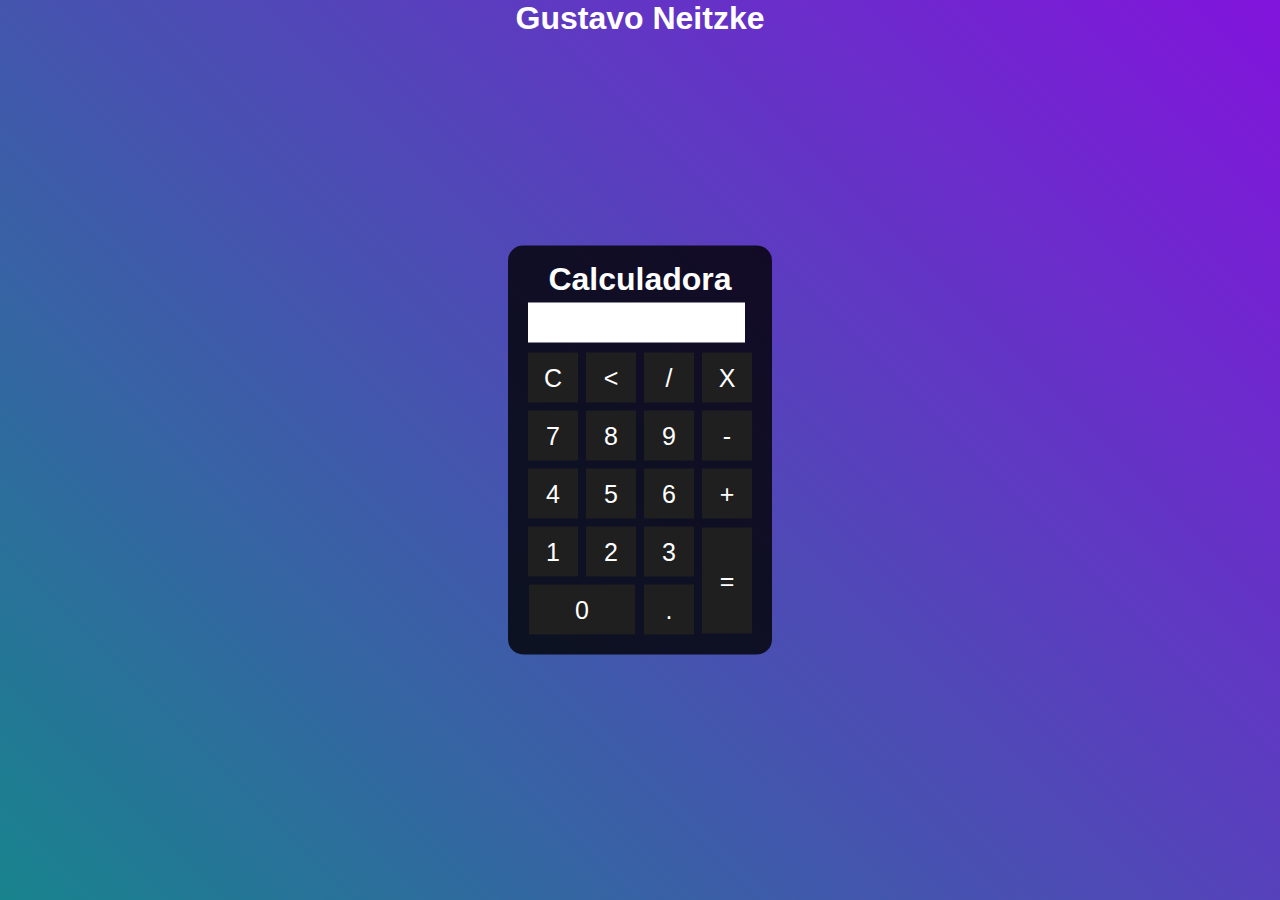
<file: tarefas-upf/calculadora/calculadora.html>
<!DOCTYPE html>
<html lang="en">
<head>
    <meta charset="UTF-8">
    <meta name="viewport" content="width=device-width, initial-scale=1.0">
    <title>Calculadora | Modelo</title>
    <style>
        *{
            margin: 0;
            padding: 0;
        }
        .fundo{
            background-image: linear-gradient(45deg,rgb(24, 131, 141), rgb(130, 20, 220));
            height: 100vh;
            color: #fff;
            font-family: Arial, Helvetica, sans-serif;
            text-align: center;
        }
        .calculadora{
            position: absolute;
            background-color: rgba(0, 0, 0, 0.8);
            top: 50%;
            left: 50%;
            transform: translate(-50%,-50%);
            border-radius: 15px;
            padding: 15px;
        }
        .botao{
            width: 50px;
            height: 50px;
            font-size: 25px;
            cursor: pointer;
            margin: 3px;
            background-color: rgb(31,31,31);
            border: none;
            color: #fff;
        }
        .botao:hover{
            background-color: black;
        }
        #resultado{
            background-color: white;
            width: 207px;
            height: 30px;
            margin: 5px;
            font-size: 25px;
            color: black;
            text-align: right;
            padding: 5px;
            overflow-x: auto;
            overflow-y: hidden;
        }
        
        /* WebKit é um motor de renderização, também conhecido como motor de layout, 
        e o seu serviço é exibir os conteúdos solicitados na tela do navegador */
         /* CHROME E SAFARI - WEBKIT */
         /* EXPLORER - TRIDENT */
         /* FIREFOX - GECKO */
         
        /* Barra de rolagem */
        ::-webkit-scrollbar {
            height: 4px;
        }

        /* Trilha (barra de progresso) da barra de rolagem */
        ::-webkit-scrollbar-track {
            background-color: gray;
        }

        /* Alça de rolagem arrastável */
        ::-webkit-scrollbar-thumb {
            background-color: purple; 
        }

        ::-webkit-scrollbar-thumb:hover {
            background: rgb(52, 32, 161); 
        }
    </style>
</head>
<body>
    <div class="fundo">
        <h1>Gustavo Neitzke</h1>
        <div class="calculadora">
            <h1>Calculadora</h1>
            <p id="resultado"></p>
            <table>
                <tr>
                    <td><button class="botao" onclick="clean()" title="Limpar">C</button></td>
                    <td><button class="botao" onclick="back()" title="Apagar"><</button></td>
                    <td><button class="botao" onclick="insert('/')" title="Dividir">/</button></td>
                    <td><button class="botao" onclick="insert('*')" title="Multiplicar">X</button></td>
                </tr>
                <tr>
                    <td><button class="botao" onclick="insert('7')">7</button></td>
                    <td><button class="botao" onclick="insert('8')">8</button></td>
                    <td><button class="botao" onclick="insert('9')">9</button></td>
                    <td><button class="botao" onclick="insert('-')" title="Subtrair">-</button></td>
                </tr>
                <tr>
                    <td><button class="botao" onclick="insert('4')">4</button></td>
                    <td><button class="botao" onclick="insert('5')">5</button></td>
                    <td><button class="botao" onclick="insert('6')">6</button></td>
                    <td><button class="botao" onclick="insert('+')" title="Somar">+</button></td>
                </tr>
                <tr>
                    <td><button class="botao" onclick="insert('1')">1</button></td>
                    <td><button class="botao" onclick="insert('2')">2</button></td>
                    <td><button class="botao" onclick="insert('3')">3</button></td>
                    <td rowspan="2"><button class="botao" style="height: 106px;" onclick="calcular()" title="Calcular">=</button></td>
                </tr>
                <tr>
                    <td colspan="2"><button class="botao" style="width: 106px;" onclick="insert('0')">0</button></td>
                    <td><button class="botao" onclick="insert('.')">.</button></td>
                </tr>
            </table>
        </div>
    </div>
    <script>
        function insert(num)
        {
            var numero = document.getElementById('resultado').innerHTML;
            document.getElementById('resultado').innerHTML = numero + num;
        }
        function clean()
        {
            document.getElementById('resultado').innerHTML = "";
        }
        function back()
        {
            var resultado = document.getElementById('resultado').innerHTML;
            document.getElementById('resultado').innerHTML = resultado.substring(0, resultado.length -1);
        }
        function calcular()
        {
            var resultado = document.getElementById('resultado').innerHTML;
            if(resultado)
            {
                document.getElementById('resultado').innerHTML = eval(resultado);
            }
            else
            {
                document.getElementById('resultado').innerHTML = "Nada..."
            }
        }
    </script>
</body>
</html>
</file>
<file: tarefas-upf/portfolio/styles.css>
body {
    font-family: 'Courier New', Courier, monospace;
    background-image: linear-gradient(to right, #184E68, #57CAB5);
  }

  img {
    max-width: 300px;
  }

  h1 {
    background-color: rgb(14, 14, 14);
    color: #fff;
    padding: 10px;
  }

  .image {
    background-color: #fff;
    text-align: center;
    position: absolute;
    top: 50%;
    left: 38%;
    height: 300px;
    transform: translate(-50%, -50%);
    padding: 15px;
  }

  .content {
    text-align: center;
    position: absolute;
    top: 50%;
    left: 62%;
    height: 300px;
    transform: translate(-50%, -50%);
    padding: 15px;
  }
  .list{
    list-style-type: circle;
  }
  button {
    background-color: transparent;
    border: 2px solid white;
    color: white;
    width: 100%;
    padding: 10px;
    font-size: 18px;
    outline: none;
    cursor: pointer;
  }
  button:hover{
    background-color: white;
    color: black;
  }

  .bottom-link {
    border-top: 50px;
  }
  .link{
    cursor: pointer;
    text-decoration: none;
    color: black;
  }
  @media screen and (max-width: 1450px) {
    .content {
      left: 50%;
      top: 85%;
      width: 80%;
    }
    .image {
      top: 30%;
      left: 50%;
    }
  }
</file>
<file: tarefas-upf/top-five/stylestopfive.css>
body {
    font-family: Arial, Helvetica, sans-serif;
}

.content {
    background-color: rgb(224, 224, 224);
}

.menu {
    text-align: center;
}

li {
    list-style: none;
    display: inline;
}

a {
    text-decoration: none;
    cursor: pointer;
    margin-left: 12px;
    color: black;
}

h5 {
    text-align: center;
    background-color: teal;
    padding: 15px;
    color: white;
}
</file>
